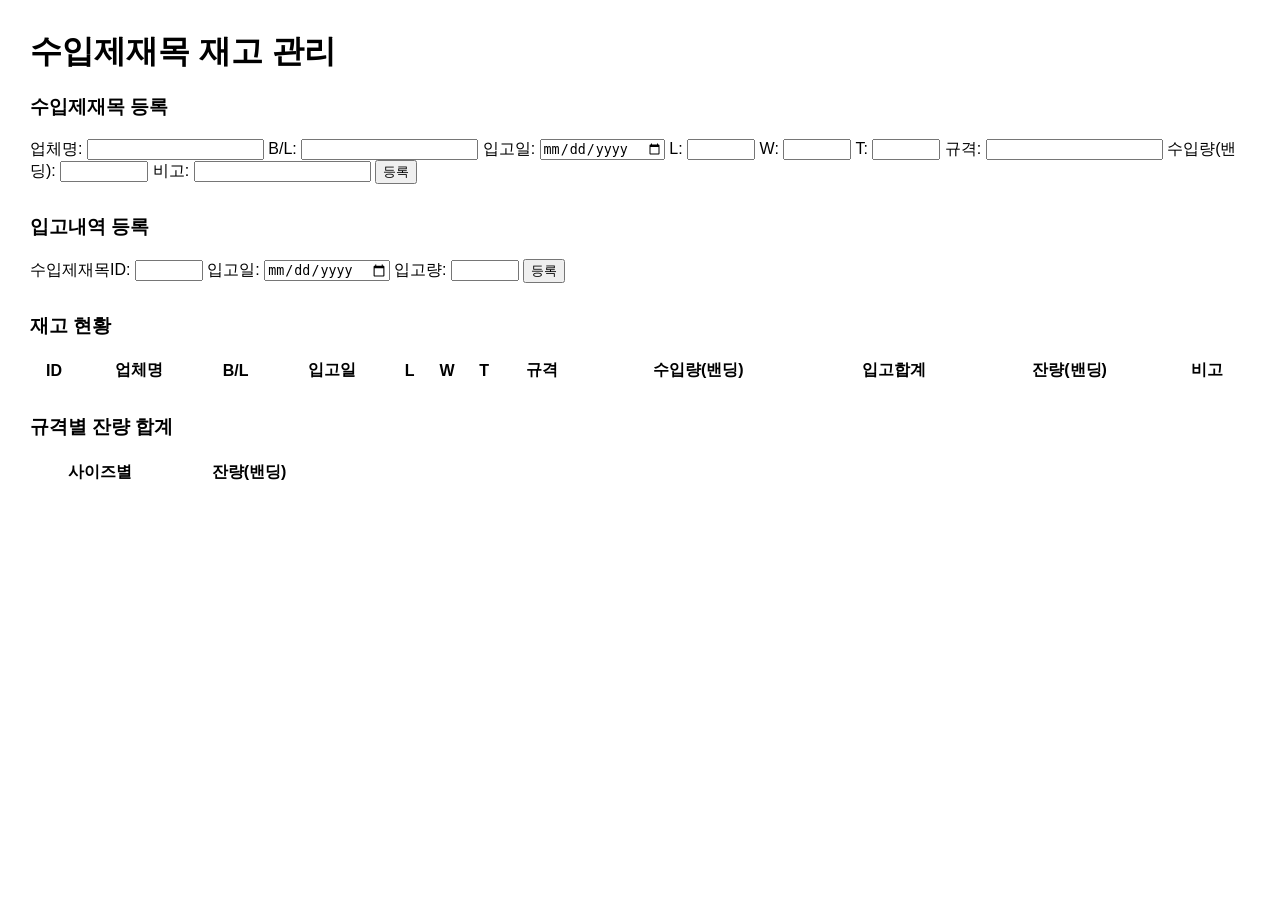
<file: backup/UseCursorEditMOdy/templates/index.html>
<!DOCTYPE html>
<html lang="ko">
<head>
    <meta charset="UTF-8">
    <title>수입제재목 재고 관리</title>
    <link rel="stylesheet" href="https://cdn.datatables.net/1.13.4/css/jquery.dataTables.min.css">
    <style>
        body { font-family: '맑은 고딕', Arial, sans-serif; margin: 30px; }
        h1 { margin-bottom: 20px; }
        .form-section { margin-bottom: 30px; }
        .summary-table { margin-top: 30px; }
    </style>
</head>
<body>
    <h1>수입제재목 재고 관리</h1>

    <div class="form-section">
        <h3>수입제재목 등록</h3>
        <form id="lumberForm">
            업체명: <input name="company_name" required>
            B/L: <input name="bl_number" required>
            입고일: <input name="import_date" type="date" required>
            L: <input name="L" type="number" required style="width:60px;">
            W: <input name="W" type="number" required style="width:60px;">
            T: <input name="T" type="number" required style="width:60px;">
            규격: <input name="spec" required>
            수입량(밴딩): <input name="import_amount" type="number" required style="width:80px;">
            비고: <input name="remarks">
            <button type="submit">등록</button>
        </form>
    </div>

    <div class="form-section">
        <h3>입고내역 등록</h3>
        <form id="historyForm">
            수입제재목ID: <input name="lumber_id" type="number" required style="width:60px;">
            입고일: <input name="in_date" type="date" required>
            입고량: <input name="in_amount" type="number" required style="width:60px;">
            <button type="submit">등록</button>
        </form>
    </div>

    <h3>재고 현황</h3>
    <table id="lumberTable" class="display" style="width:100%">
        <thead>
            <tr>
                <th>ID</th>
                <th>업체명</th>
                <th>B/L</th>
                <th>입고일</th>
                <th>L</th>
                <th>W</th>
                <th>T</th>
                <th>규격</th>
                <th>수입량(밴딩)</th>
                <th>입고합계</th>
                <th>잔량(밴딩)</th>
                <th>비고</th>
            </tr>
        </thead>
        <tbody></tbody>
    </table>

    <div class="summary-table">
        <h3>규격별 잔량 합계</h3>
        <table id="summaryTable" class="display" style="width:300px;">
            <thead>
                <tr>
                    <th>사이즈별</th>
                    <th>잔량(밴딩)</th>
                </tr>
            </thead>
            <tbody></tbody>
        </table>
    </div>

    <script src="https://code.jquery.com/jquery-3.6.0.min.js"></script>
    <script src="https://cdn.datatables.net/1.13.4/js/jquery.dataTables.min.js"></script>
    <script>
        function loadLumber() {
            $.get('/api/lumber', function(data) {
                let table = $('#lumberTable').DataTable();
                table.clear();
                data.forEach(row => {
                    table.row.add([
                        row.id, row.company_name, row.bl_number, row.import_date,
                        row.L, row.W, row.T, row.spec, row.import_amount,
                        row.total_in, row.remain, row.remarks
                    ]);
                });
                table.draw();
            });
        }
        function loadSummary() {
            $.get('/api/summary', function(data) {
                let table = $('#summaryTable').DataTable();
                table.clear();
                data.forEach(row => {
                    table.row.add([row.spec, row.remain_sum]);
                });
                table.draw();
            });
        }
        $(document).ready(function() {
            $('#lumberTable').DataTable();
            $('#summaryTable').DataTable({ searching: false, paging: false, info: false });
            loadLumber();
            loadSummary();

            $('#lumberForm').submit(function(e) {
                e.preventDefault();
                let form = $(this).serializeArray();
                let data = {};
                form.forEach(f => data[f.name] = f.value);
                $.ajax({
                    url: '/api/lumber',
                    method: 'POST',
                    contentType: 'application/json',
                    data: JSON.stringify(data),
                    success: function() {
                        loadLumber();
                        loadSummary();
                        $('#lumberForm')[0].reset();
                    }
                });
            });

            $('#historyForm').submit(function(e) {
                e.preventDefault();
                let form = $(this).serializeArray();
                let data = {};
                form.forEach(f => data[f.name] = f.value);
                $.ajax({
                    url: '/api/history',
                    method: 'POST',
                    contentType: 'application/json',
                    data: JSON.stringify(data),
                    success: function() {
                        loadLumber();
                        loadSummary();
                        $('#historyForm')[0].reset();
                    }
                });
            });
        });
    </script>
</body>
</html>
</file>
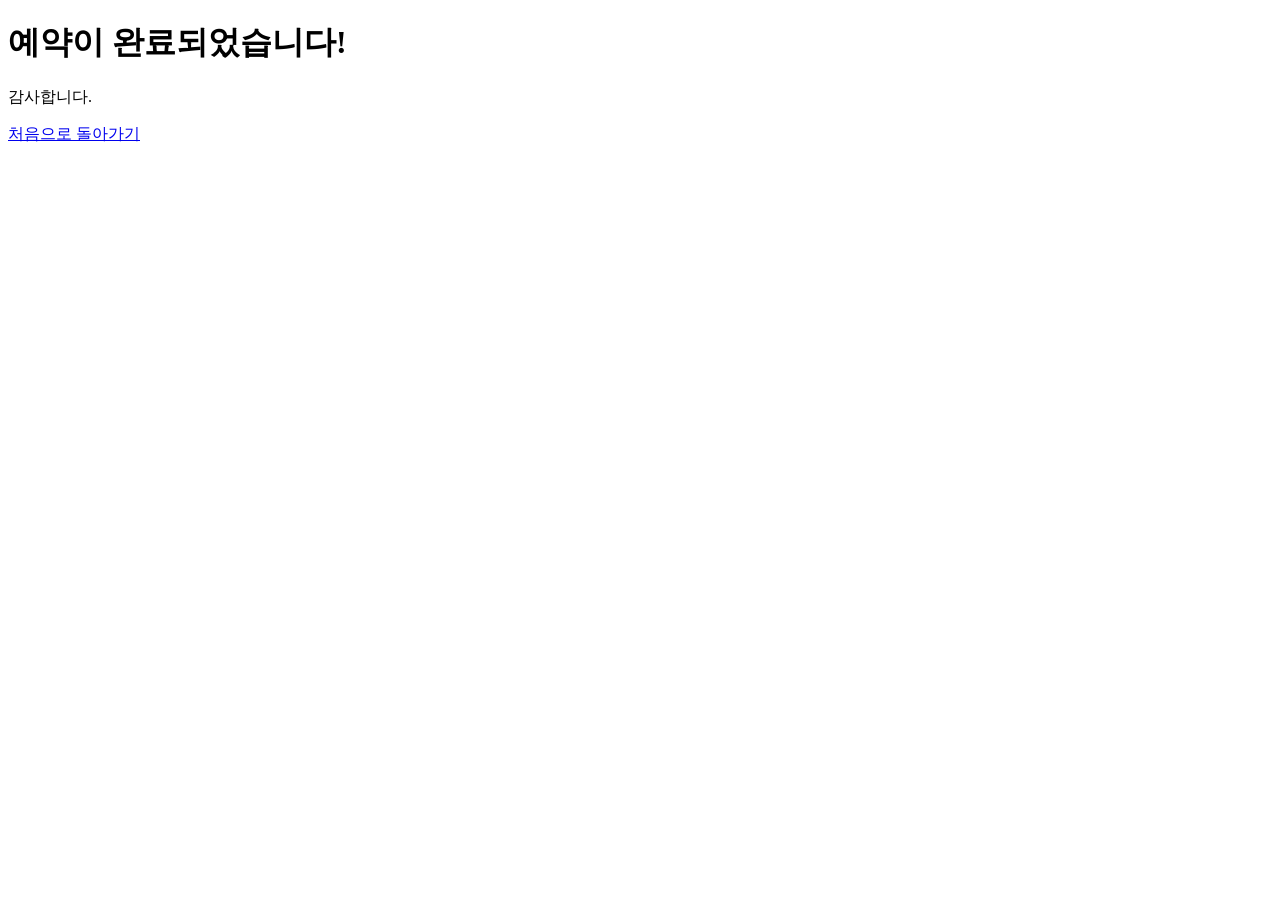
<file: serverhtmltest/success.html>
<!DOCTYPE html>
<html lang="ko">
<head>
    <meta charset="UTF-8">
    <title>예약 완료</title>
</head>
<body>
    <h1>예약이 완료되었습니다!</h1>
    <p>감사합니다.</p>
    <a href="index.html">처음으로 돌아가기</a>
</body>
</html>
</file>
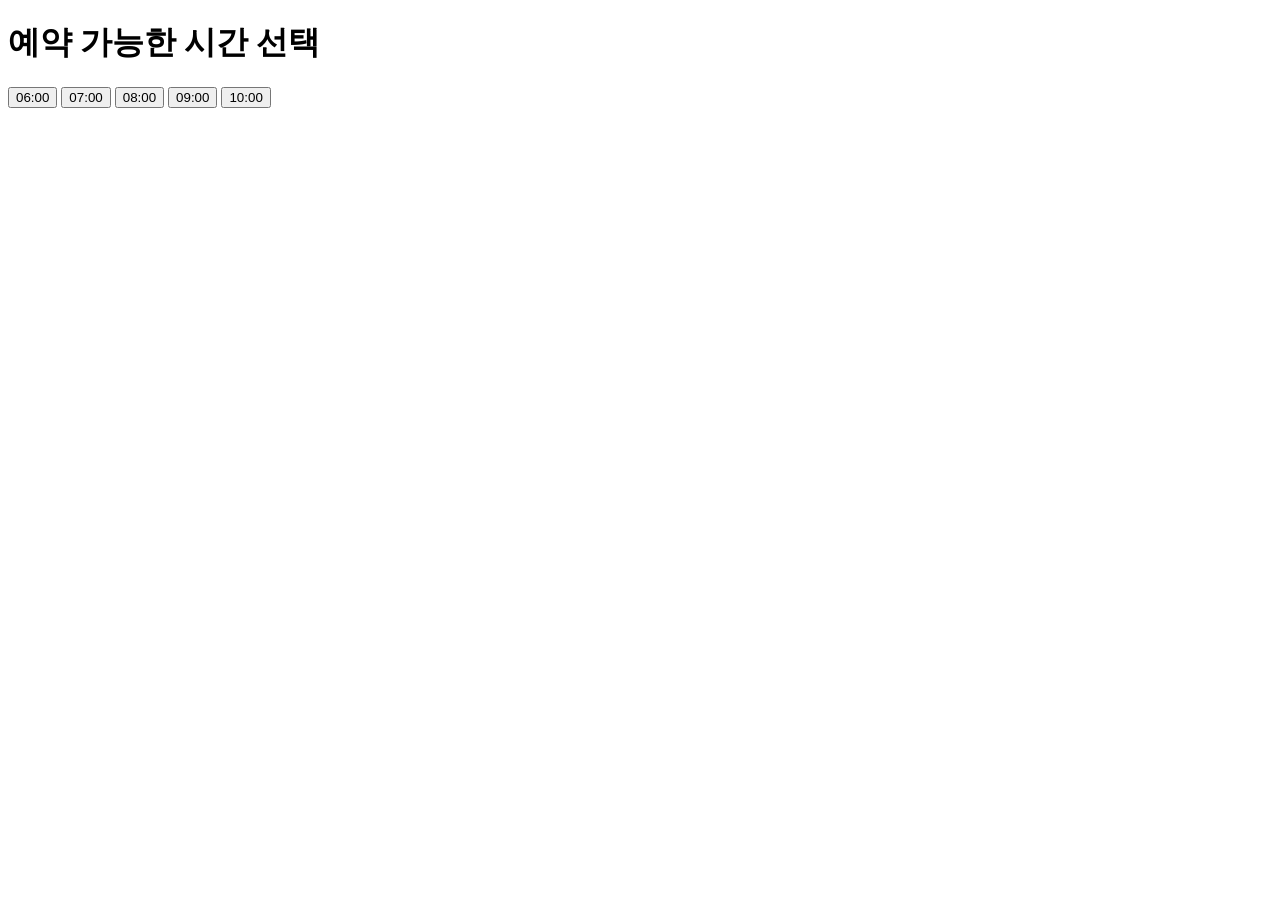
<file: serverhtmltest/test.html>
<!DOCTYPE html>
<html lang="ko">
<head>
    <meta charset="UTF-8">
    <title>부킹 테스트 페이지</title>
    <script>
        function bookTime(time) {
            // 랜덤하게 성공/실패 결정
            var success = Math.random() > 0.5; // 50% 확률

            if (success) {
                // 예약 성공 -> 완료 페이지로 이동
                location.href = "success.html";
            } else {
                // 예약 실패 -> 경고창 띄우고 리로드
                alert("다른 회원이 예약중인 시간입니다");
                location.reload();
            }
        }
    </script>
</head>
<body>
    <h1>예약 가능한 시간 선택</h1>
    <button onclick="bookTime('06:00')">06:00</button>
    <button onclick="bookTime('07:00')">07:00</button>
    <button onclick="bookTime('08:00')">08:00</button>
    <button onclick="bookTime('09:00')">09:00</button>
    <button onclick="bookTime('10:00')">10:00</button>
</body>
</html>
</file>
